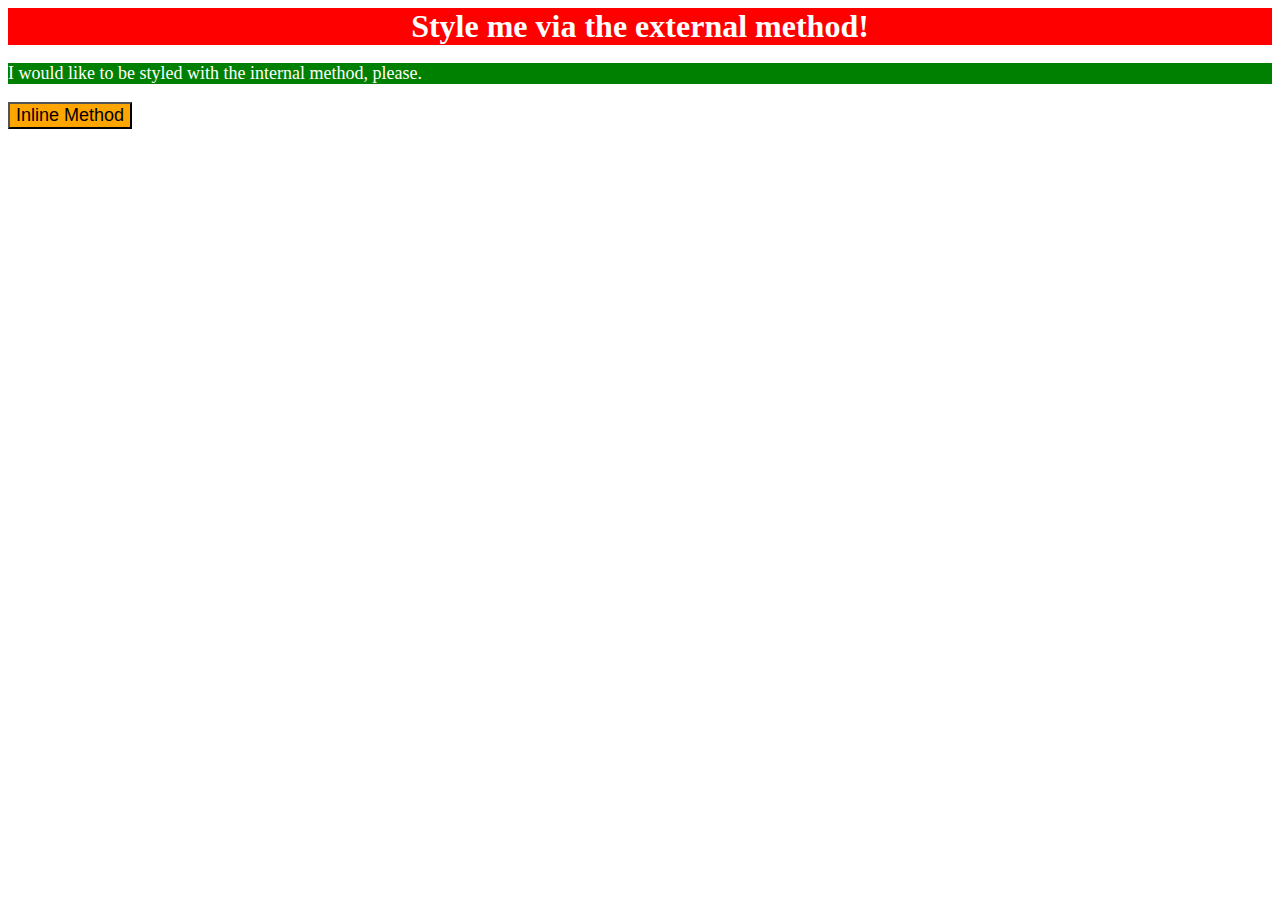
<file: CSS-practice/01-css-methods/solution/index.html>
<!DOCTYPE html>
<html lang="en">
  <head>
    <meta charset="UTF-8" />
    <meta http-equiv="X-UA-Compatible" content="IE=edge" />
    <meta name="viewport" content="width=device-width, initial-scale=1.0" />
    <title>Methods for Adding CSS</title>
    <link rel="stylesheet" href="solution.css" />
    <style>
      div {
        background-color: red;
        color: white;
        font-size: 32px;
        text-align: center;
        font-weight: bold;
      }

      p {
        background-color: green;
        color: white;
        font-size: 18px;
      }

      button {
        background-color: orange;
        font-size: 18px;
      }
    </style>
  </head>

  <body>
    <div
      style="
        background-color: red;
        color: white;
        font-size: 32px;
        text-align: center;
        font-weight: bold;
      "
    >
      Style me via the external method!
    </div>
    <p style="background-color: green; color: white; font-size: 18px">
      I would like to be styled with the internal method, please.
    </p>
    <button style="background-color: orange; font-size: 18px">
      Inline Method
    </button>
  </body>
</html>
</file>
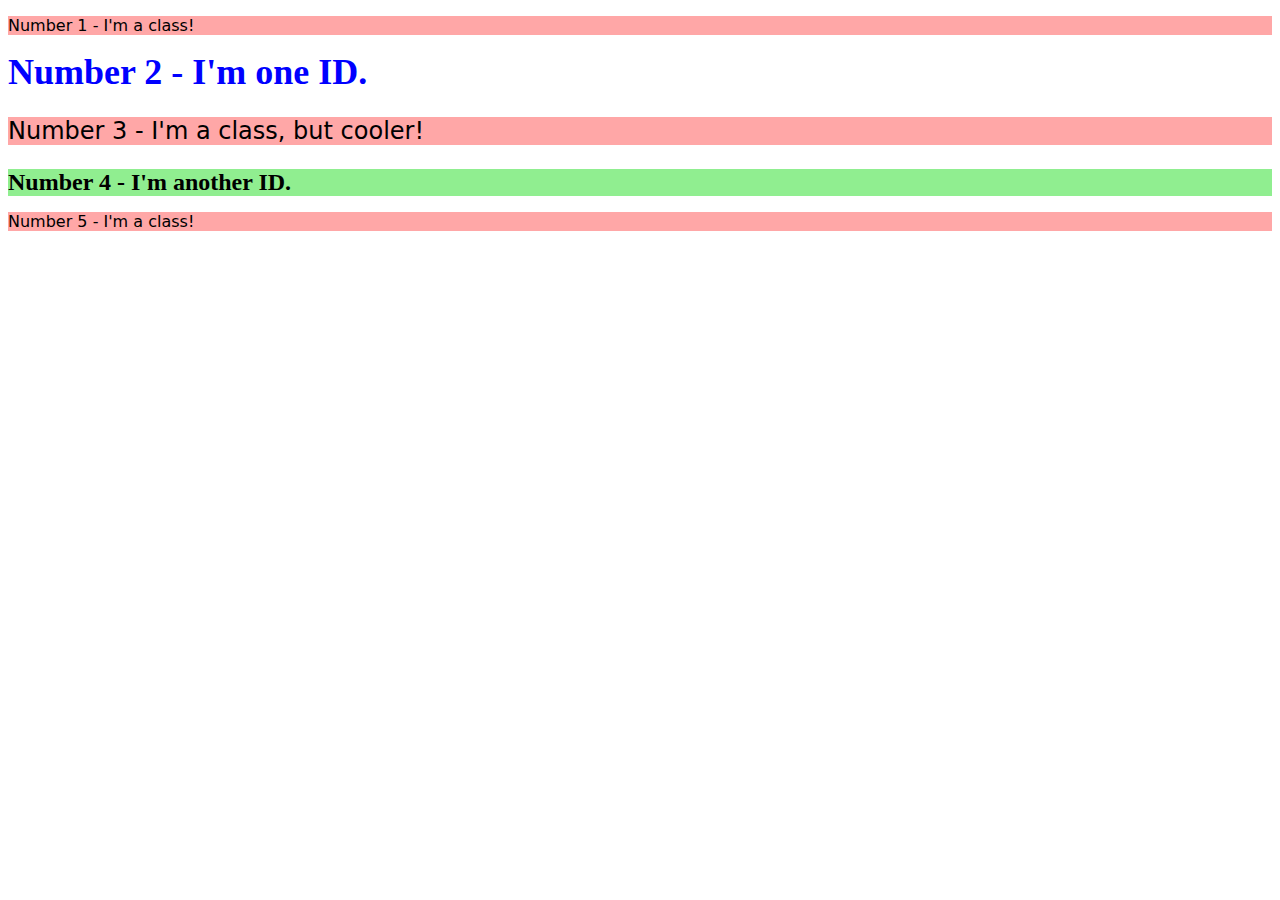
<file: CSS-practice/02-class-id-selectors/solution/index.html>
<!DOCTYPE html>
<html lang="en">
  <head>
    <meta charset="UTF-8">
    <meta http-equiv="X-UA-Compatible" content="IE=edge">
    <meta name="viewport" content="width=device-width, initial-scale=1.0">
    <title>Class and ID Selectors</title>
    <link rel="stylesheet" href="solution.css">
  </head>
  <body>
    <p class="odd-p">Number 1 - I'm a class!</p>
    <div id="number-2">Number 2 - I'm one ID.</div>
    <p class="odd-p number-3">Number 3 - I'm a class, but cooler!</p>
    <div id="number-4">Number 4 - I'm another ID.</div>
    <p class="odd-p">Number 5 - I'm a class!</p>
  </body>
</html>
</file>
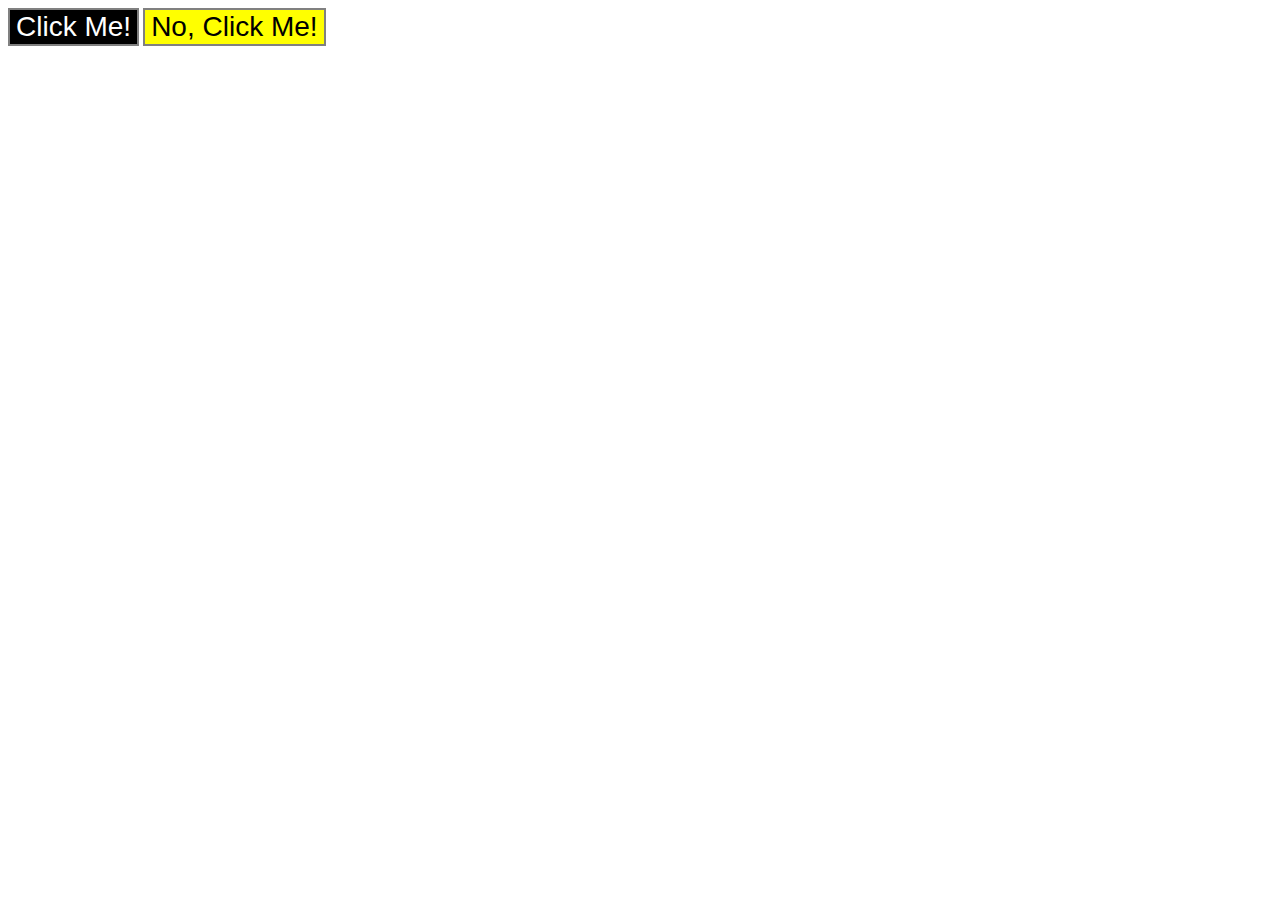
<file: CSS-practice/03-grouping-selectors/solution/index.html>
<!DOCTYPE html>
<html lang="en">
  <head>
    <meta charset="UTF-8">
    <meta http-equiv="X-UA-Compatible" content="IE=edge">
    <meta name="viewport" content="width=device-width, initial-scale=1.0">
    <title>Grouping Selectors</title>
    <link rel="stylesheet" href="solution.css">
  </head>
  <body>
    <button class="button1">Click Me!</button>
    <button class="button2">No, Click Me!</button>
  </body>
</html>
</file>
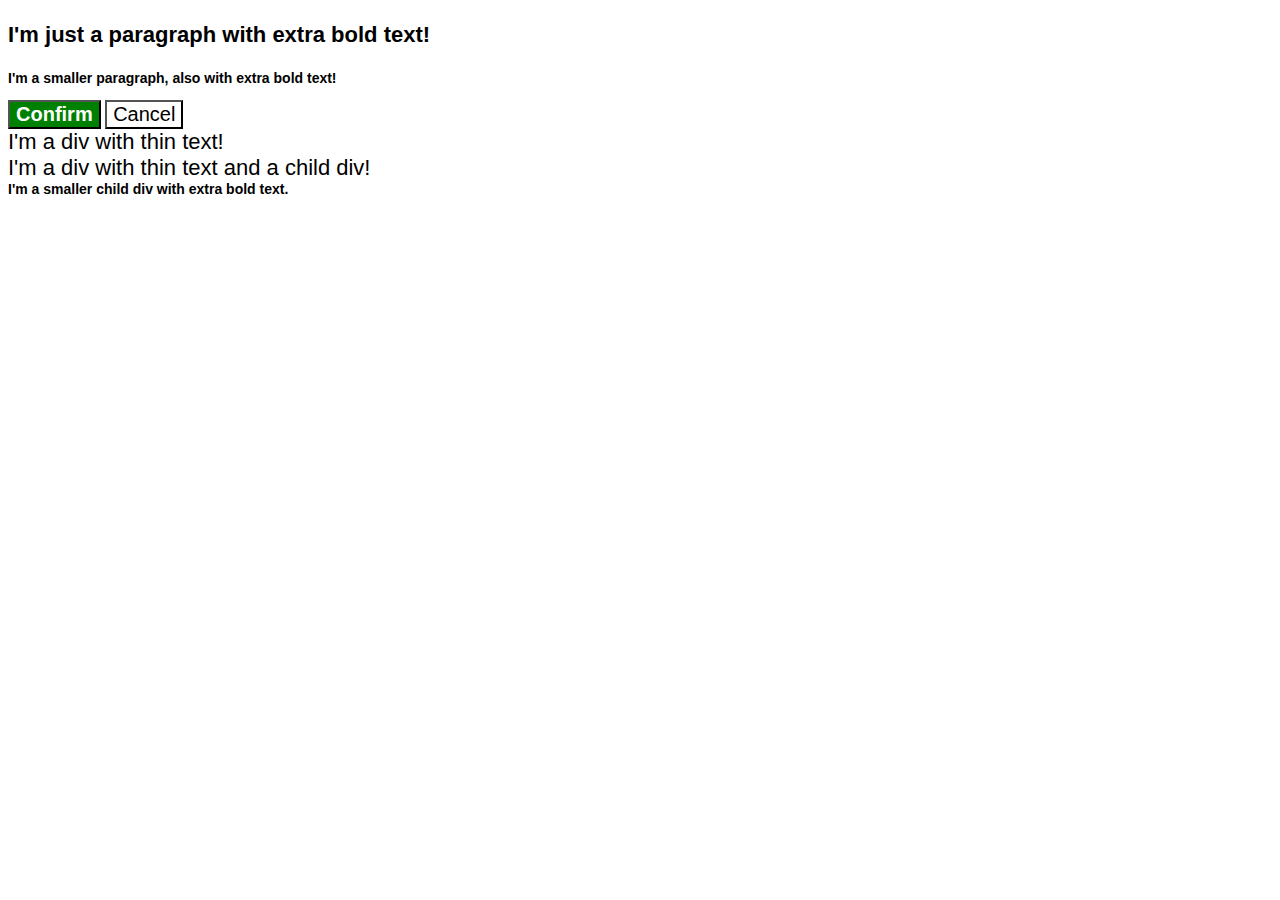
<file: CSS-practice/06-cascade-fix/solution/index.html>
<!DOCTYPE html>
<html lang="en">
  <head>
    <meta charset="UTF-8">
    <meta http-equiv="X-UA-Compatible" content="IE=edge">
    <meta name="viewport" content="width=device-width, initial-scale=1.0">
    <title>Fix the Cascade</title>
    <link rel="stylesheet" href="solution.css">
  </head>
  <body>
    <p class="para">I'm just a paragraph with extra bold text!</p>
    <p class="para small-para">I'm a smaller paragraph, also with extra bold text!</p>

    <button id="confirm-button" class="button confirm">Confirm</button>
    <button id="cancel-button" class="button cancel">Cancel</button>

    <div class="text">I'm a div with thin text!</div>
    <div class="text">I'm a div with thin text and a child div!
      <div class="text child">I'm a smaller child div with extra bold text.</div>
    </div>
  </body>
</html>
</file>
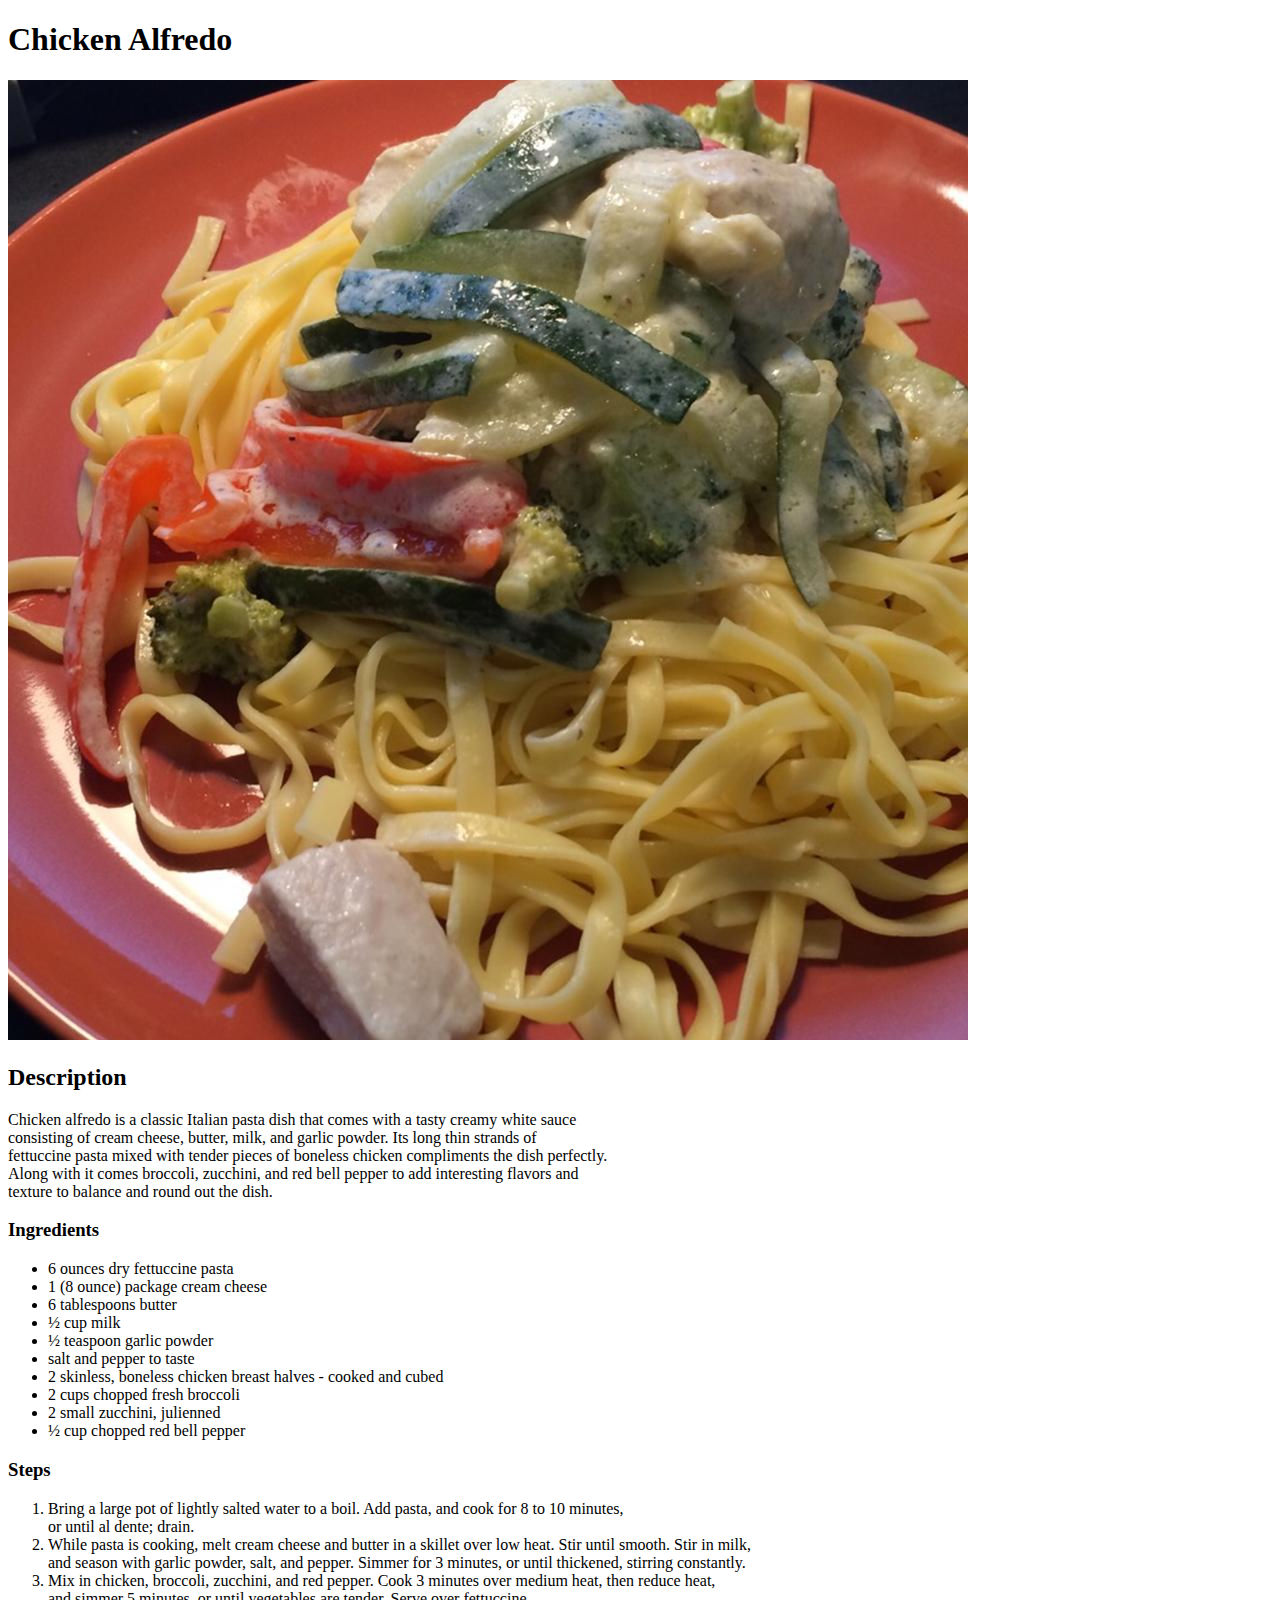
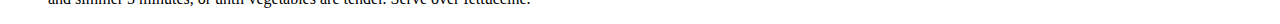
<file: HTML-recipe/chicken_alfredo_recipe.html>
<!DOCTYPE html>
<html lang="en">
<head>
    <meta charset="UTF-8">
    <meta http-equiv="X-UA-Compatible" content="IE=edge">
    <meta name="viewport" content="width=device-width, initial-scale=1.0">
    <title>HTML Recipe</title>
</head>
<body>
    <h1>Chicken Alfredo</h1>
    <img src="./chicken_alfredo.jpg" alt="Picture of Chicken Alfredo">
    <h2>Description</h2>
    <p>
        Chicken alfredo is a classic Italian pasta dish that comes with a tasty creamy white sauce <br> 
        consisting of cream cheese, butter, milk, and garlic powder. Its long thin strands of <br> 
        fettuccine pasta mixed with tender pieces of boneless chicken compliments the dish perfectly. <br>
        Along with it comes broccoli, zucchini, and red bell pepper to add interesting flavors and <br>
        texture to balance and round out the dish.
    </p>

    <h3>Ingredients</h3>

    <ul>
        <li>
            6 ounces dry fettuccine pasta 
        </li>

        <li>
            1 (8 ounce) package cream cheese 
        </li>

        <li>
            6 tablespoons butter 
        </li>

        <li>
            ½ cup milk 
        </li>
        
        <li>
            ½ teaspoon garlic powder 
        </li>

        <li>
            salt and pepper to taste 
        </li>

        <li>
            2 skinless, boneless chicken breast halves - cooked and cubed 
        </li>

        <li>
            2 cups chopped fresh broccoli 
        </li>

        <li>
            2 small zucchini, julienned 
        </li>

        <li>
            ½ cup chopped red bell pepper
        </li>
    </ul>

    <h3>Steps</h3>
    <ol>
        <li>
            Bring a large pot of lightly salted water to a boil. Add pasta, and cook for 8 to 10 minutes, <br>
            or until al dente; drain.
        </li>

        <li>
            While pasta is cooking, melt cream cheese and butter in a skillet over low heat. Stir until smooth. Stir in milk, <br>
            and season with garlic powder, salt, and pepper. Simmer for 3 minutes, or until thickened, stirring constantly.
        </li>

        <li>
            Mix in chicken, broccoli, zucchini, and red pepper. Cook 3 minutes over medium heat, then reduce heat, <br> 
            and simmer 5 minutes, or until vegetables are tender. Serve over fettuccine.
        </li>
    </ol>

</body>
</html>
</file>
<file: CSS-practice/01-css-methods/solution/solution.css>
div{
    background-color: red;
    color: white;
    font-size: 32px;
    text-align: center;
    font-weight: bold;
}

p{
    background-color: green;
    color: white;
    font-size: 18px;
}

button{
    background-color: orange;
    font-size: 18px;
}
</file>
<file: CSS-practice/02-class-id-selectors/solution/solution.css>
.odd-p{
    background-color: rgb(255, 167, 167);
    font-family: Verdana, 'DejaVu Sans', sans-serif;
}

#number-2{
    color: blue;
    font-size: 36px;
    font-family: Verdana;
    font-weight: bold;
}

.number-3{
    font-size: 24px;
}

#number-4{
    background-color: lightgreen;
    font-size: 24px;
    font-weight: bold;
}
</file>
<file: CSS-practice/03-grouping-selectors/solution/solution.css>
.button1{
    background-color: black;
    color: white;
}

.button2{
    background-color: yellow;
    
}

button{
    font-size: 28px;
    font-family: Helvetica, 'Times New Roman', sans-serif;
    border: 2px gray solid;
}
</file>
<file: CSS-practice/06-cascade-fix/solution/solution.css>
body{
  font-family:Arial, Helvetica, sans-serif
}

.para,
.small-para {
  color: hsl(0, 0%, 0%);
  font-weight: 800;
}

.para {
  font-size: 22px;
}

.small-para {
  font-size: 14px;
  font-weight: 800;
}

#confirm-button{
  background: green;
  color: white;
  font-weight: bold;
} 

.button {
  background-color: rgb(255, 255, 255);
  color: rgb(0, 0, 0);
  font-size: 20px;
}

.text .child {
  color: rgb(0, 0, 0);
  font-weight: 800;
  font-size: 14px;
}

div.text {
  color: rgb(0, 0, 0);
  font-size: 22px;
  font-weight: 100;
}
</file>
